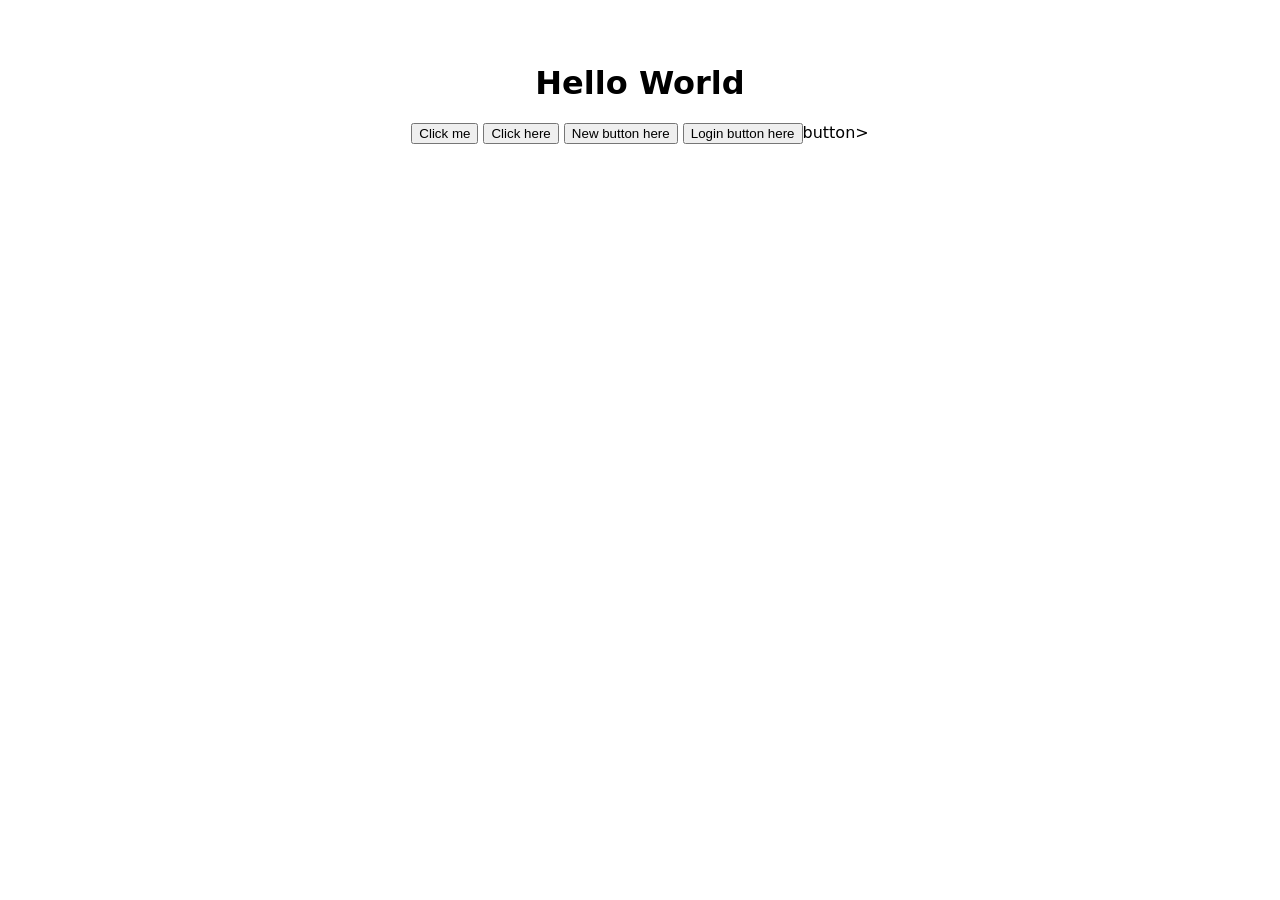
<file: index.html>
<!doctype html>
<html lang="en">
  <head>
    <meta charset="UTF-8" />
    <meta name="viewport" content="width=device-width, initial-scale=1.0" />
    <title>My App</title>
    <link rel="stylesheet" href="style.css" />
  </head>
  <body>
    <h1>Hello World</h1>
    <button id="btn">Click me</button>
    <button id="btn">Click here</button>

    <button id="btn">New button here</button>

    <button id="btn">Login button here</button>button>

    <script src="script.js"></script>
  </body>
</html>
</file>
<file: style.css>
body {
  font-family: system-ui, sans-serif;
  text-align: center;
  margin-top: 4rem;
}
</file>
